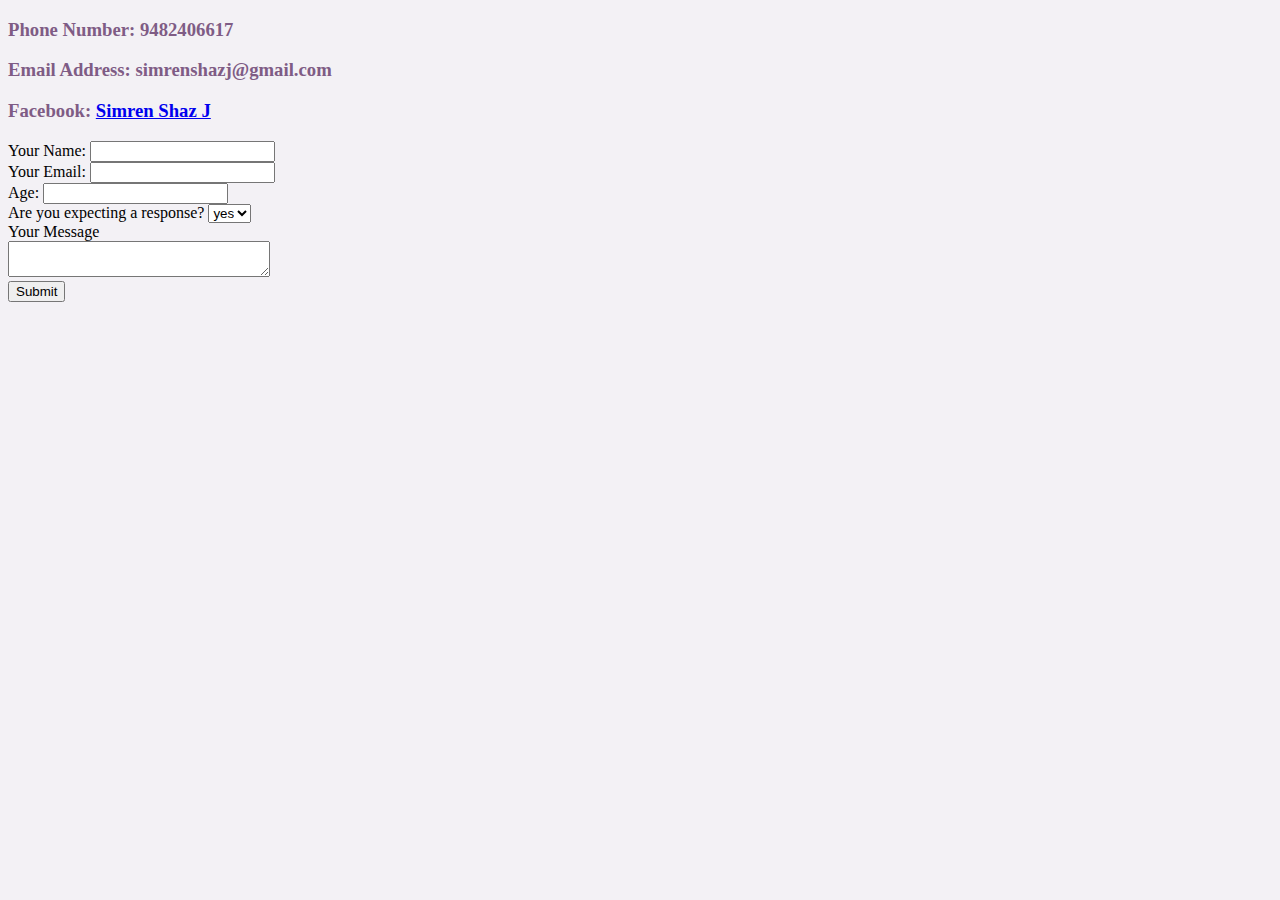
<file: contactinformation.html>
<!DOCTYPE html>
<html lang="en">
<head>
    <meta charset="UTF-8">
    <title>Contact Information</title>
    <link rel="stylesheet" href="css/styles.css">
</head>
<body>
   <h3> Phone Number: 9482406617</h3> 
   <h3> Email Address: simrenshazj@gmail.com</h3> 
   <h3> Facebook: <a href="https://www.facebook.com/simren.shazj" target="_blank"> Simren Shaz J </a></h3> 
   <p>
       <form action="mailto:simrenshazj@gmail.com" enctype="text/plain">
           <label>Your Name:</label>
           <input type="text" name="Your Name" id=""> <br>
           <label>Your Email:</label>
           <input type="email" name="Your Email" id=""> <br>
           <label>Age:</label>
           <input type="number" name="Age" id=""> <br>
           <label>Are you expecting a response?</label> 
           <select name="signup" id="">
           <option value="Yes">yes</option>
           <option value="No">No</option>
        </select> <br>
           <label>Your Message</label> <br>
           <textarea name="Message" row="10" cols="30"></textarea> <br>
           <input type="submit" name=""> <br>
       </form>
   </p>
</body>
</html>
</file>
<file: css/styles.css>
body
{
    background-color:#F3F1F5;
}

hr
{
    border-color: #0c0c0c;
    border-style: none;
    border-top-style: dotted;
    border-width: 5PX;
    width: 5%;
    background-color:#F3F1F5;
}
h1
{
    color:#8a5b92;
}
h3
{
    color:#7f5c85;
}
</file>
